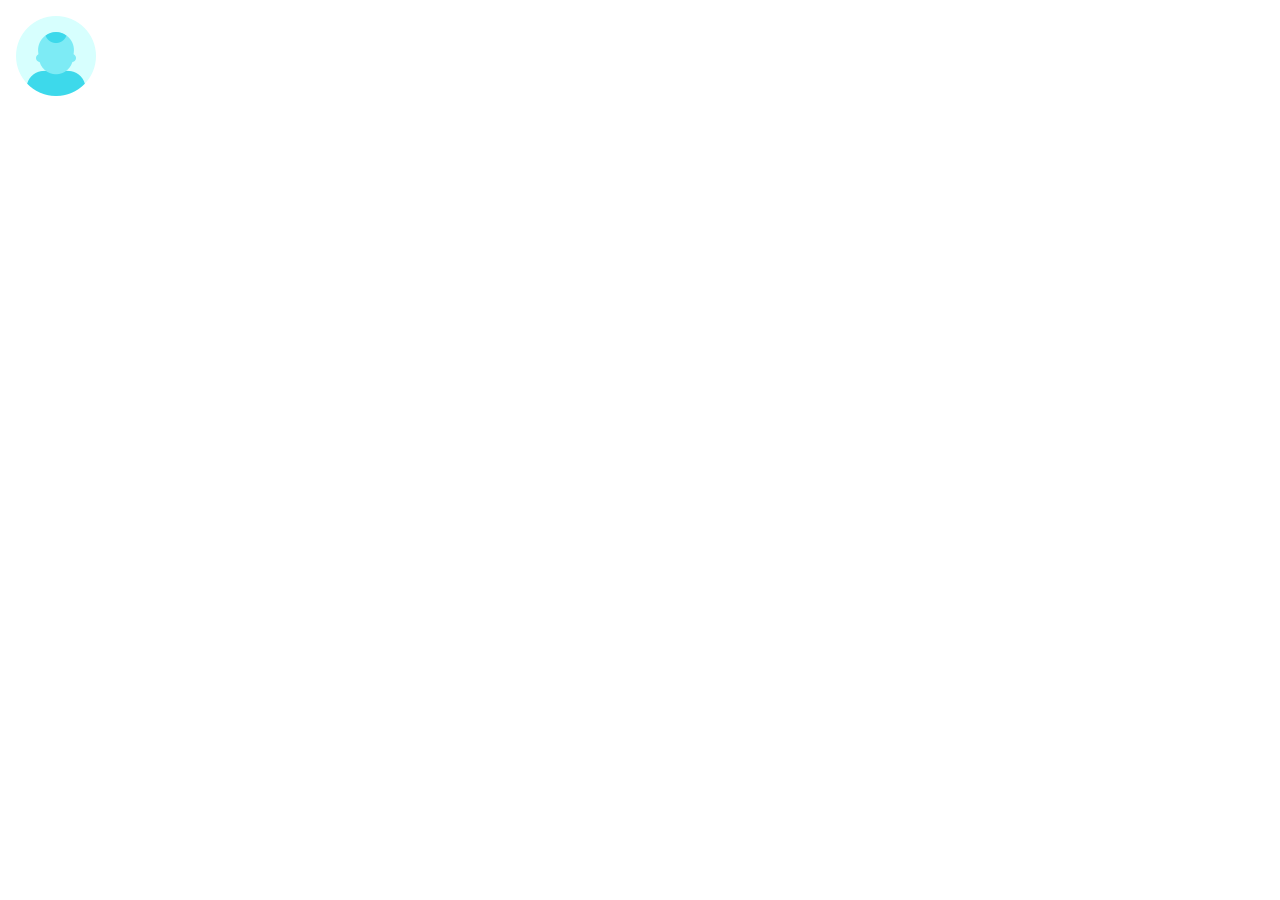
<file: profil.html>
<!doctype html>
<html lang="en">
    <head>
        <meta charset="UTF-8" />
        <meta name="viewport" content="width=device-width, initial-scale=1.0" />
        <title>Document</title>
    </head>
    <body>
        <header></header>
        <body>
            <img
                src="./assets/icons8-test-account-96.png"
                alt="standart profile picture"
            />
        </body>
        <footer></footer>
    </body>
</html>
</file>
